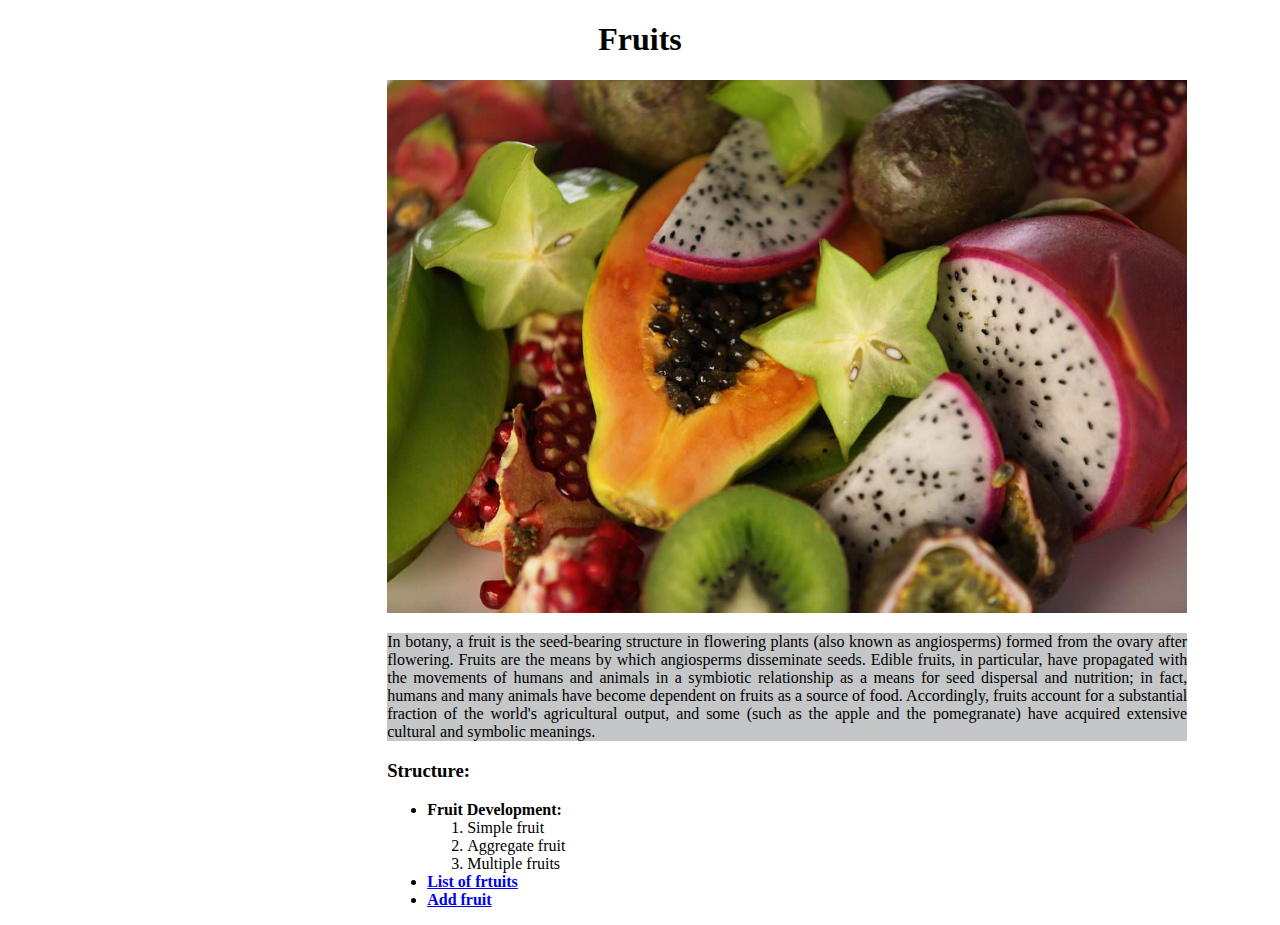
<file: HW1/index.html>
<!DOCTYPE html>
<html lang="en">

<head>
    <title>HW 1: Fruits Overview</title>
</head>

<body>
        <div style="margin-left: 30% ; margin-right: 30%">
            <div align="center">
                <h1>Fruits</h1>
                <img src="fruits.jpg" alt="fruits image" width="800px" >
            </div>
            <div align=justify style="width: 800px; background-color:rgb(197, 198, 199)" >
                    <p>
                        In botany, a fruit is the seed-bearing structure in flowering plants (also known as angiosperms) 
                        formed from the ovary after flowering.
                        Fruits are the means by which angiosperms disseminate seeds. Edible fruits, in particular, have propagated
                        with the movements of humans and animals in a symbiotic relationship as a means for seed dispersal and nutrition; 
                        in fact, humans and many animals have become dependent on fruits as a source of food. Accordingly, fruits account for
                        a substantial fraction of the world's agricultural output, and some (such as the apple and the pomegranate) have acquired 
                        extensive cultural and symbolic meanings.
                    </p>
            </div>

            <h3>Structure:</h3>
             <div style="width:800px;"> 
                <ul>
                    <li> <b>Fruit Development:</b> 
                        <ol>
                            <li>Simple fruit</li>
                            <li>Aggregate fruit</li>
                            <li>Multiple fruits</li>
                        </ol>
                    <li><a href="items.html"><b>List of frtuits</b></a></li>
                    <li><a href="item.html"><b>Add fruit</b></a></li>
                </ul>
            </div> 
        </div>
     
    </body>

</html>
</file>
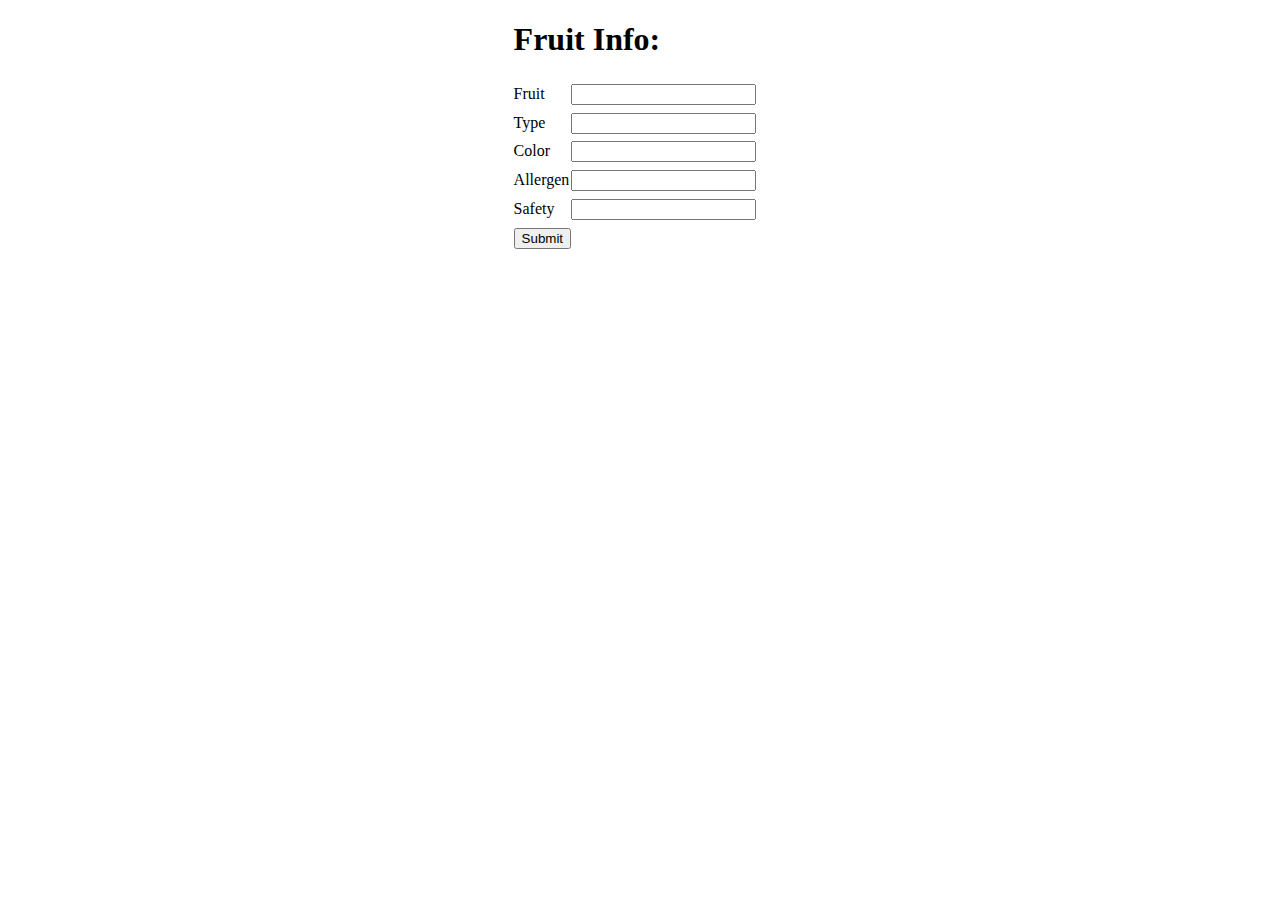
<file: HW1/item.html>
<!DOCTYPE html>
<html lang="en">

<head>
    <title>HW 1: Change/add fruict info</title>
    <style>
        p     { display: table-row; line-height: 1.8 }
        form  { display: table; }
        label { display: table-cell; }
        input { display: table-cell; }
    </style>
</head>


<body>
    <div style="margin-left: 40%" >
        <h1>Fruit Info:</h1>
        <form>
            <p>
                <label>Fruit</label>
                <input type ="text">
            </p>
            <p>
                <label>Type</label>
                <input type ="text">
            </p>
            <p>  
                <label>Color</label>
                <input type ="text">
            </p>
            <p>     
                <label>Allergen</label>
                <input type ="text">
            </p>  
            <p>   
                <label>Safety</label>
                <input type ="text">
            </p> 
            <p>     
                <input type = "submit" >
            </p>                   
        </form>
    </div>
</body>
</file>
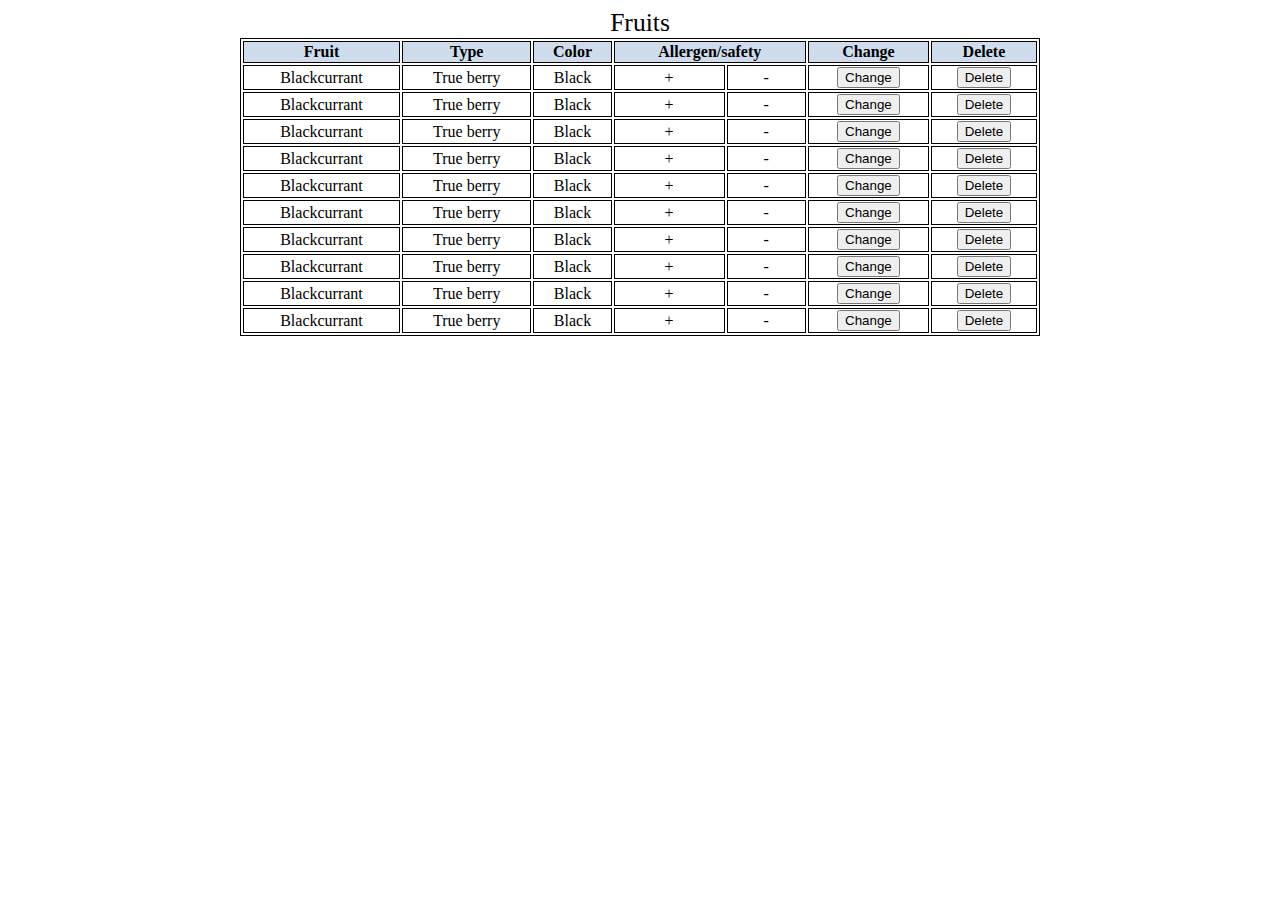
<file: HW1/items.html>
<!DOCTYPE html>
<html lang="en">
<head>
    <style>
       table, th, td {
       text-align: center;
       border: 1px solid black;
       }
    </style>
    <title>HW 1: Fruits list</title>
</head>
<body>
    <div align=center>
        <table width = 800>
            <caption style="font-family:verdana; font-size:160%;">Fruits</caption>
            <thead style="background-color: rgb(206, 220, 235)">
                    <tr>
                      <th>Fruit</th>
                      <th>Type</th>
                      <th>Color</th>
                      <th colspan="2">Allergen/safety</th>
                      <th>Change</th>
                      <th>Delete</th>
                    </tr>
            </thead>

            <tr>
                <td>Blackcurrant</td>
                <td>True berry</td>
                <td>Black</td>
                <td>+</td>
                <td>-</td>
                <td><button>Change</button></td>
                <td><button>Delete</button></td>
            </tr>
            <tr>
                    <td>Blackcurrant</td>
                    <td>True berry</td>
                    <td>Black</td>
                    <td>+</td>
                    <td>-</td>
                    <td><button>Change</button></td>
                    <td><button>Delete</button></td>
            </tr>
            <tr>
                    <td>Blackcurrant</td>
                    <td>True berry</td>
                    <td>Black</td>
                    <td>+</td>
                    <td>-</td>
                    <td><button>Change</button></td>
                    <td><button>Delete</button></td>
            </tr>
            <tr>
                    <td>Blackcurrant</td>
                    <td>True berry</td>
                    <td>Black</td>
                    <td>+</td>
                    <td>-</td>
                    <td><button>Change</button></td>
                    <td><button>Delete</button></td>
            </tr>
            <tr>
                    <td>Blackcurrant</td>
                    <td>True berry</td>
                    <td>Black</td>
                    <td>+</td>
                    <td>-</td>
                    <td><button>Change</button></td>
                    <td><button>Delete</button></td>
            </tr>
            <tr>
                    <td>Blackcurrant</td>
                    <td>True berry</td>
                    <td>Black</td>
                    <td>+</td>
                    <td>-</td>
                    <td><button>Change</button></td>
                    <td><button>Delete</button></td>
                </tr>
                <tr>
                        <td>Blackcurrant</td>
                        <td>True berry</td>
                        <td>Black</td>
                        <td>+</td>
                        <td>-</td>
                        <td><button>Change</button></td>
                        <td><button>Delete</button></td>
                </tr>
                <tr>
                        <td>Blackcurrant</td>
                        <td>True berry</td>
                        <td>Black</td>
                        <td>+</td>
                        <td>-</td>
                        <td><button>Change</button></td>
                        <td><button>Delete</button></td>
                </tr>
                <tr>
                        <td>Blackcurrant</td>
                        <td>True berry</td>
                        <td>Black</td>
                        <td>+</td>
                        <td>-</td>
                        <td><button>Change</button></td>
                        <td><button>Delete</button></td>
                </tr>
                <tr>
                        <td>Blackcurrant</td>
                        <td>True berry</td>
                        <td>Black</td>
                        <td>+</td>
                        <td>-</td>
                        <td><button>Change</button></td>
                        <td><button>Delete</button></td>
                </tr>
           
           </table>
        
    </div>
</body>
</html>
</file>
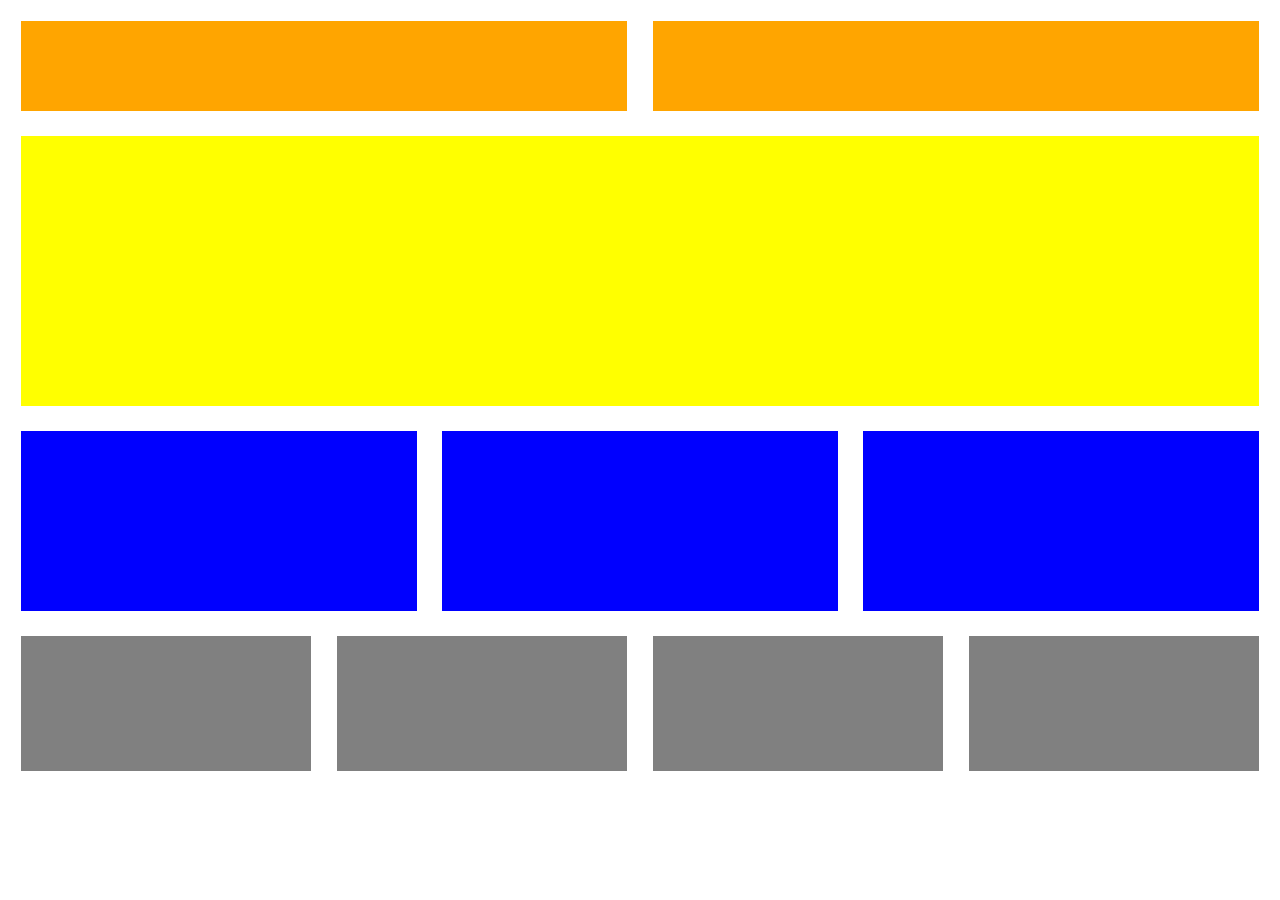
<file: HW2/html/task1_block.html>
<!DOCTYPE html>
<html lang="en">

<head>
    <meta charset="UTF-8">
    <meta name="viewport" content="width=device-width, initial-scale=1.0">
    <meta http-equiv="X-UA-Compatible" content="ie=edge">
    <title>Task 1: block layout</title>
    <link rel="stylesheet" type="text/css" href="../css/task1_block.css">
</head>

<body>
    <div class="level_1">
        <div></div>
        <div></div>
    </div>
    <div class="level_2">
        <div></div>
    </div>
    <div class="level_3">
        <div></div>
        <div></div>
        <div></div>
    </div>
    <div class="level_4">
        <div></div>
        <div></div>
        <div></div>
        <div></div>
    </div>
</body>

</html>
</file>
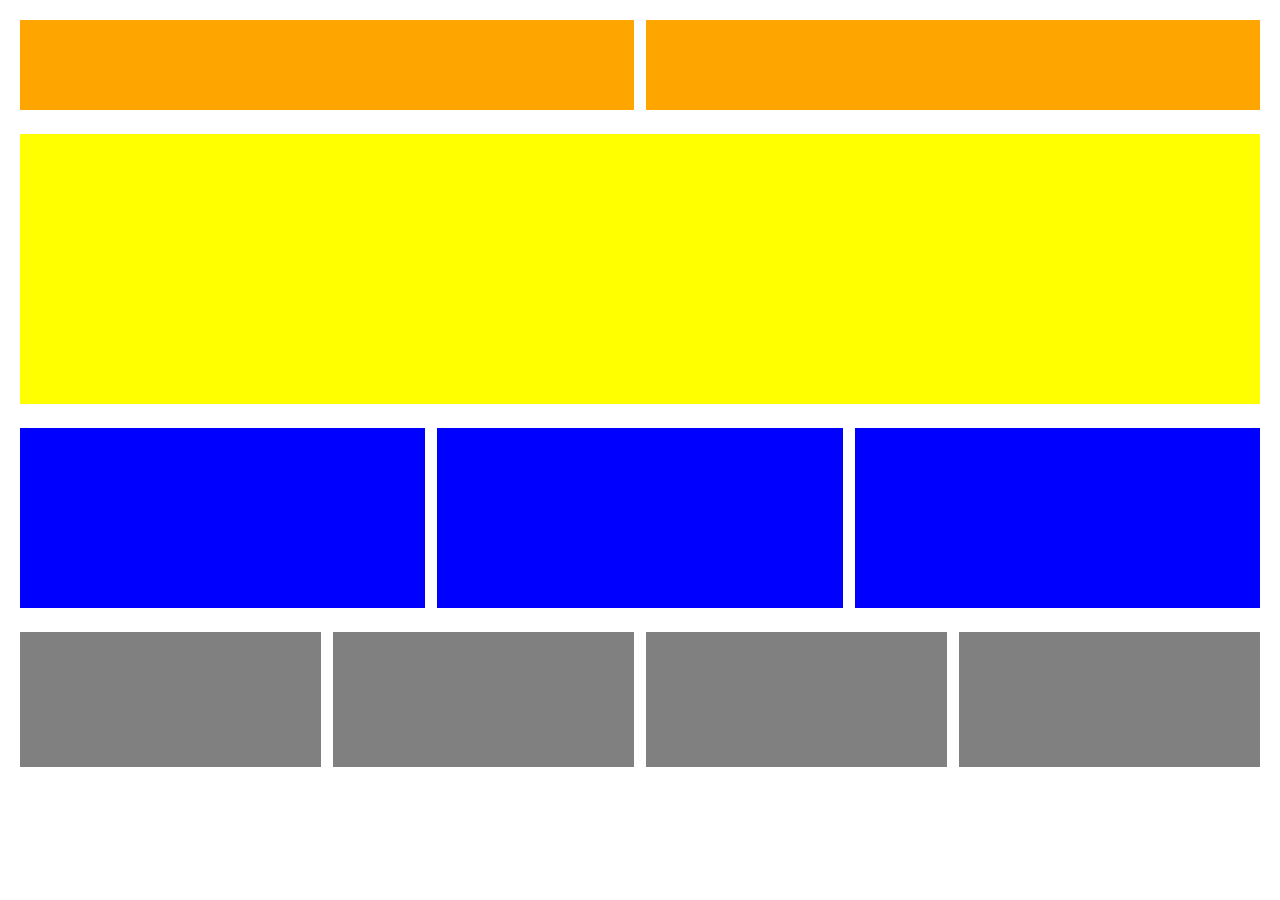
<file: HW2/html/task1_tabular.html>
<!DOCTYPE html>
<html lang="en">

<head>
    <meta charset="UTF-8">
    <meta name="viewport" content="width=device-width, initial-scale=1.0">
    <meta http-equiv="X-UA-Compatible" content="ie=edge">
    <title>Task 1: tabular layout</title>
    <link rel="stylesheet" type="text/css" href="../css/task1_tabular.css">
</head>


<body>

    <table class="level_1">
        <tr>
            <td></td>
            <td></td>
        </tr>
    </table>

    <table class="level_2">
        <tr>
            <td></td>
        </tr>
    </table>

    <table class="level_3">
        <tr>
            <td></td>
            <td></td>
            <td></td>
        </tr>
    </table>

    <table class="level_4">
        <tr>
            <td></td>
            <td></td>
            <td></td>
            <td></td>
        </tr>
    </table>

</body>

</html>
</file>
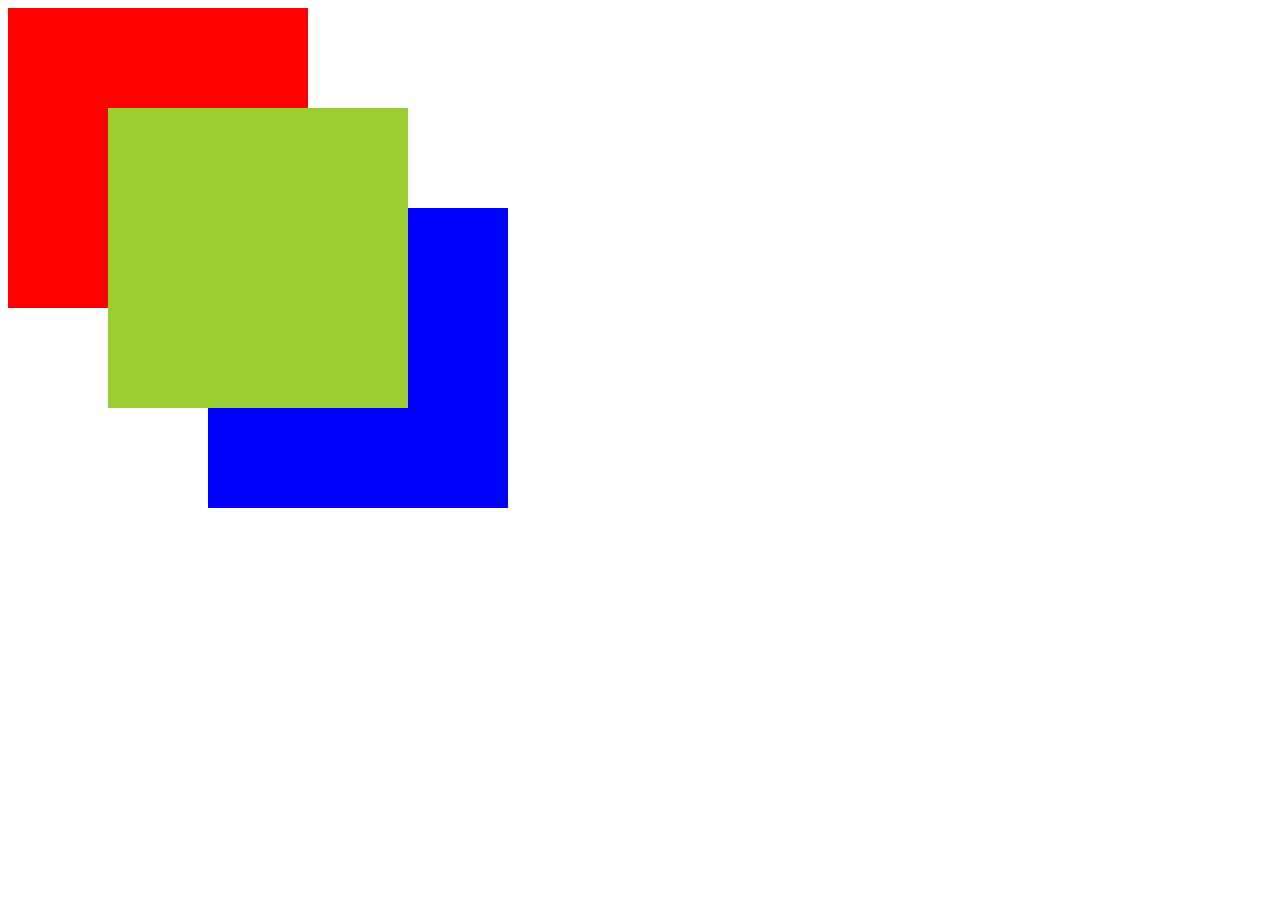
<file: HW2/html/task2.html>
<!DOCTYPE html>
<html lang="en">

<head>
    <meta charset="UTF-8">
    <meta name="viewport" content="width=device-width, initial-scale=1.0">
    <meta http-equiv="X-UA-Compatible" content="ie=edge">
    <title>Task 2</title>
    <link rel="stylesheet" type="text/css" href="../css/task2.css">
</head>

<body>
    <div class="first"></div>
    <div class="second"></div>
    <div class="third"></div>
</body>

</html>
</file>
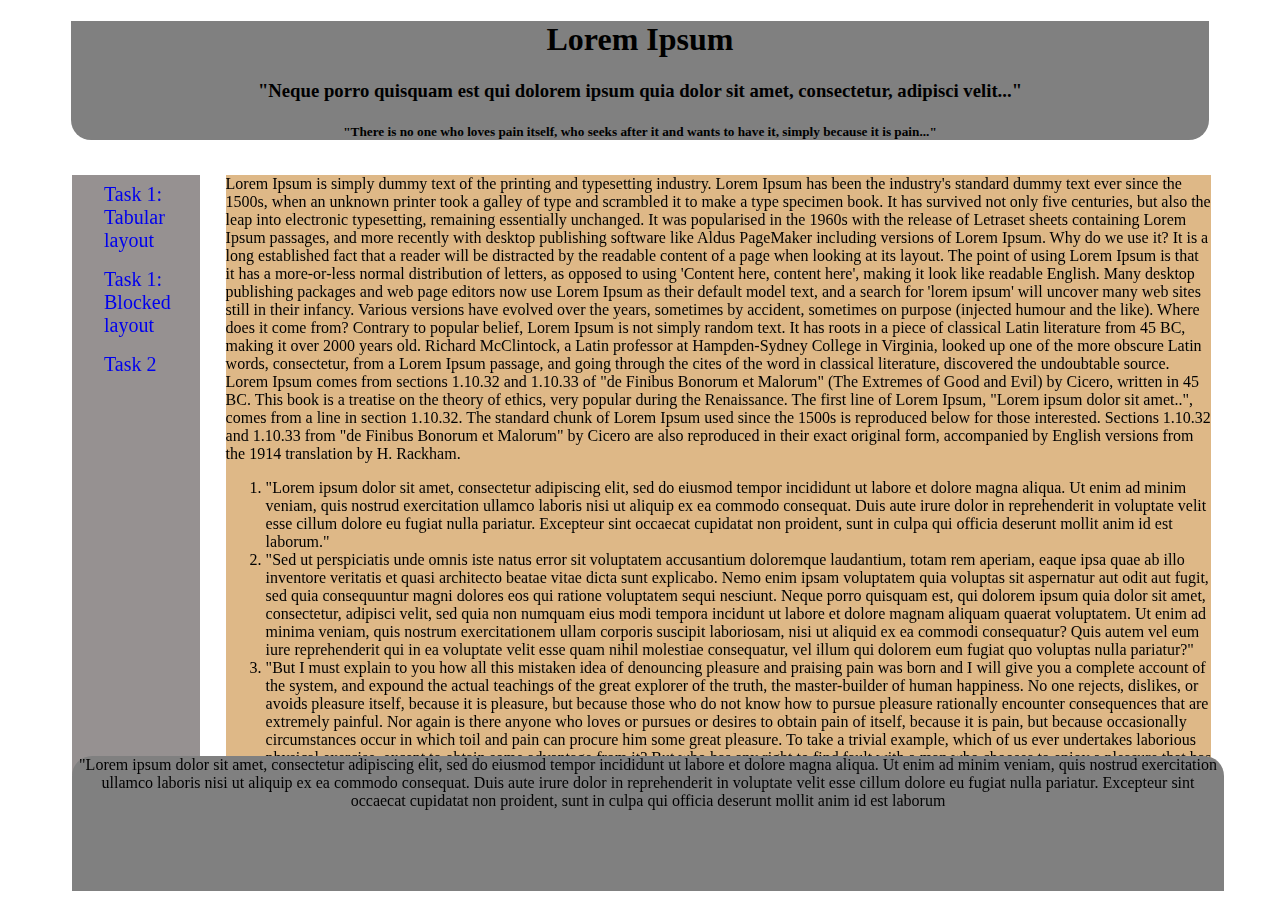
<file: HW2/html/task3.html>
<!DOCTYPE html>
<html lang="en">

<head>
    <meta charset="UTF-8">
    <meta name="viewport" content="width=device-width, initial-scale=1.0">
    <meta http-equiv="X-UA-Compatible" content="ie=edge">
    <title>Task 3</title>
    <link rel="stylesheet" type="text/css" href="../css/task3.css">
</head>

<body>
    <header>
        <h1>Lorem Ipsum</h1>
        <h3>"Neque porro quisquam est qui dolorem ipsum quia dolor sit amet, consectetur, adipisci velit..."</h3>
        <h5>"There is no one who loves pain itself, who seeks after it and wants to have it, simply because it is
            pain..."</h5>
    </header>

    <sidebar>
        <a href="task1_tabular.html">Task 1: Tabular layout</a>
        <a href="task1_block.html">Task 1: Blocked layout</a>
        <a href="task2.html">Task 2</a>
    </sidebar>


    <article>
        Lorem Ipsum is simply dummy text of the printing and typesetting industry. Lorem Ipsum has been the industry's
        standard dummy text ever since the 1500s, when an unknown printer took a galley of type and scrambled it to make
        a type specimen book. It has survived not only five centuries, but also the leap into electronic typesetting,
        remaining essentially unchanged. It was popularised in the 1960s with the release of Letraset sheets containing
        Lorem Ipsum passages, and more recently with desktop publishing software like Aldus PageMaker including versions
        of Lorem Ipsum.

        Why do we use it?
        It is a long established fact that a reader will be distracted by the readable content of a page when looking at
        its layout. The point of using Lorem Ipsum is that it has a more-or-less normal distribution of letters, as
        opposed to using 'Content here, content here', making it look like readable English. Many desktop publishing
        packages and web page editors now use Lorem Ipsum as their default model text, and a search for 'lorem ipsum'
        will uncover many web sites still in their infancy. Various versions have evolved over the years, sometimes by
        accident, sometimes on purpose (injected humour and the like).


        Where does it come from?
        Contrary to popular belief, Lorem Ipsum is not simply random text. It has roots in a piece of classical Latin
        literature from 45 BC, making it over 2000 years old. Richard McClintock, a Latin professor at Hampden-Sydney
        College in Virginia, looked up one of the more obscure Latin words, consectetur, from a Lorem Ipsum passage, and
        going through the cites of the word in classical literature, discovered the undoubtable source. Lorem Ipsum
        comes from sections 1.10.32 and 1.10.33 of "de Finibus Bonorum et Malorum" (The Extremes of Good and Evil) by
        Cicero, written in 45 BC. This book is a treatise on the theory of ethics, very popular during the Renaissance.
        The first line of Lorem Ipsum, "Lorem ipsum dolor sit amet..", comes from a line in section 1.10.32.

        The standard chunk of Lorem Ipsum used since the 1500s is reproduced below for those interested. Sections
        1.10.32 and 1.10.33 from "de Finibus Bonorum et Malorum" by Cicero are also reproduced in their exact original
        form, accompanied by English versions from the 1914 translation by H. Rackham.

        <ol>
            <li>"Lorem ipsum dolor sit amet, consectetur adipiscing elit, sed do eiusmod tempor incididunt ut labore et
                dolore magna aliqua. Ut enim ad minim veniam, quis nostrud exercitation ullamco laboris nisi ut aliquip
                ex ea commodo consequat. Duis aute irure dolor in reprehenderit in voluptate velit esse cillum dolore eu
                fugiat nulla pariatur. Excepteur sint occaecat cupidatat non proident, sunt in culpa qui officia
                deserunt mollit anim id est laborum."</li>
            <li>"Sed ut perspiciatis unde omnis iste natus error sit voluptatem accusantium doloremque laudantium, totam
                rem aperiam, eaque ipsa quae ab illo inventore veritatis et quasi architecto beatae vitae dicta sunt
                explicabo. Nemo enim ipsam voluptatem quia voluptas sit aspernatur aut odit aut fugit, sed quia
                consequuntur magni dolores eos qui ratione voluptatem sequi nesciunt. Neque porro quisquam est, qui
                dolorem ipsum quia dolor sit amet, consectetur, adipisci velit, sed quia non numquam eius modi tempora
                incidunt ut labore et dolore magnam aliquam quaerat voluptatem. Ut enim ad minima veniam, quis nostrum
                exercitationem ullam corporis suscipit laboriosam, nisi ut aliquid ex ea commodi consequatur? Quis autem
                vel eum iure reprehenderit qui in ea voluptate velit esse quam nihil molestiae consequatur, vel illum
                qui dolorem eum fugiat quo voluptas nulla pariatur?"</li>
            <li>"But I must explain to you how all this mistaken idea of denouncing pleasure and praising pain was born
                and I will give you a complete account of the system, and expound the actual teachings of the great
                explorer of the truth, the master-builder of human happiness. No one rejects, dislikes, or avoids
                pleasure itself, because it is pleasure, but because those who do not know how to pursue pleasure
                rationally encounter consequences that are extremely painful. Nor again is there anyone who loves or
                pursues or desires to obtain pain of itself, because it is pain, but because occasionally circumstances
                occur in which toil and pain can procure him some great pleasure. To take a trivial example, which of us
                ever undertakes laborious physical exercise, except to obtain some advantage from it? But who has any
                right to find fault with a man who chooses to enjoy a pleasure that has no annoying consequences, or one
                who avoids a pain that produces no resultant pleasure?"</li>
        </ol>

    </article>

    <footer>
        "Lorem ipsum dolor sit amet, consectetur adipiscing elit, sed do eiusmod tempor incididunt ut labore et dolore
        magna aliqua. Ut enim ad minim veniam, quis nostrud exercitation ullamco laboris nisi ut aliquip ex ea commodo
        consequat. Duis aute irure dolor in reprehenderit in voluptate velit esse cillum dolore eu fugiat nulla
        pariatur. Excepteur sint occaecat cupidatat non proident, sunt in culpa qui officia deserunt mollit anim id est
        laborum
    </footer>

</body>

</html>
</file>
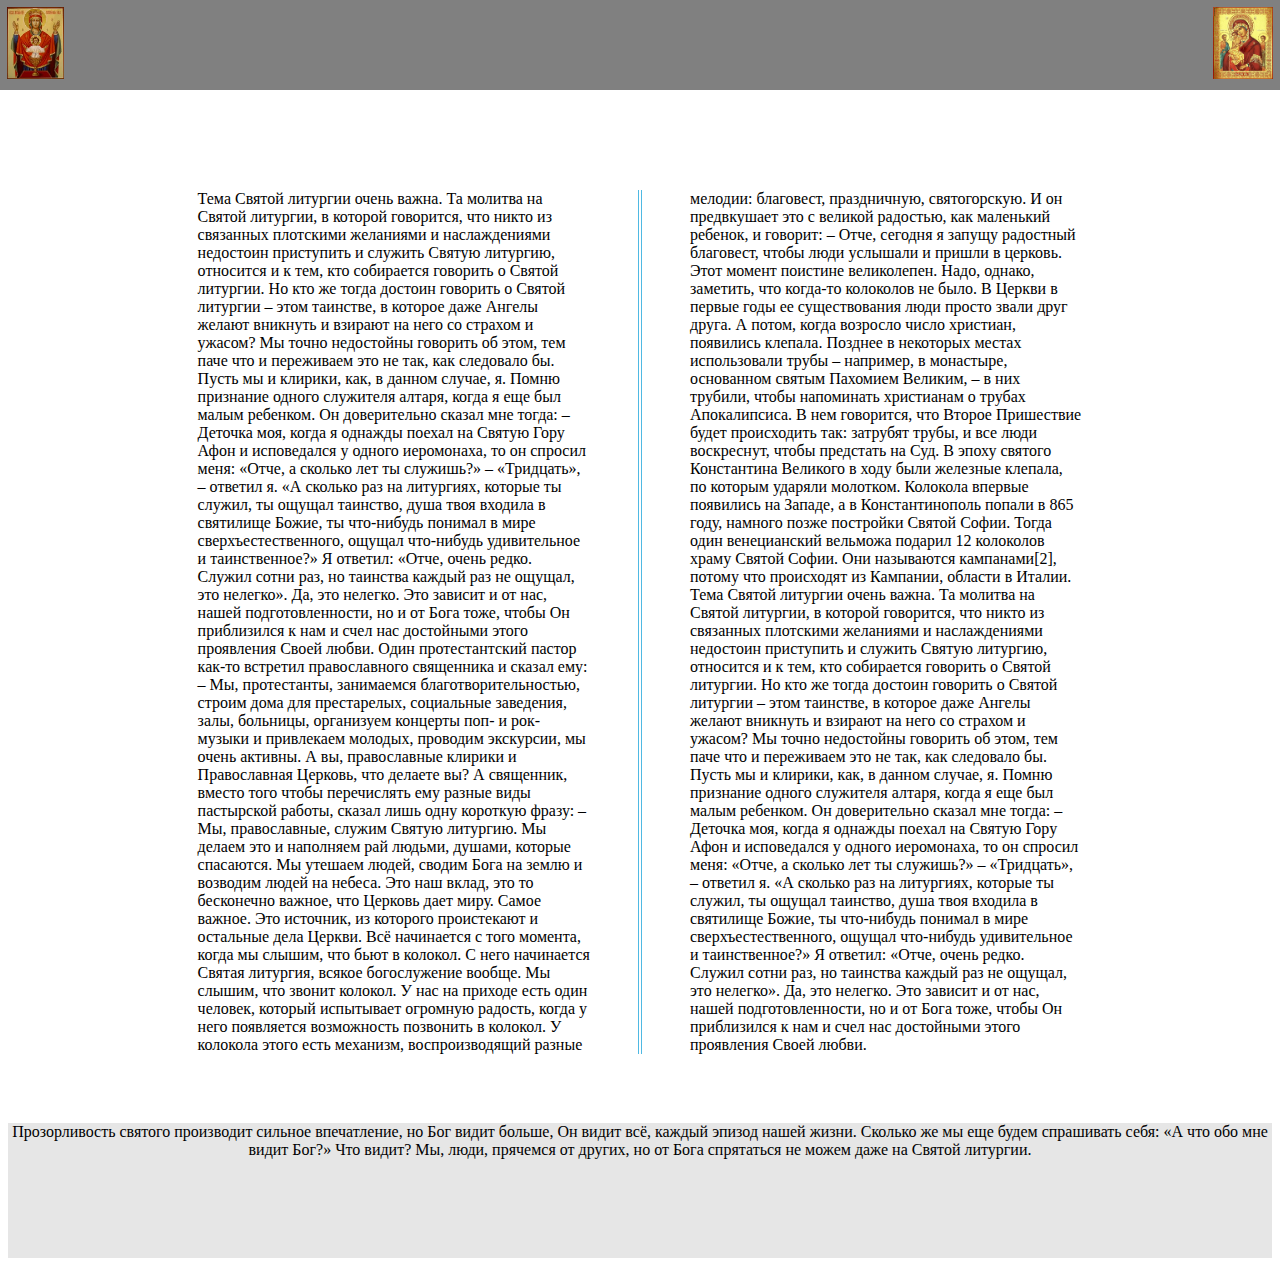
<file: HW2/html/task4.html>
<!DOCTYPE html>
<html lang="en">

<head>
    <meta charset="UTF-8">
    <meta name="viewport" content="width=device-width, initial-scale=1.0">
    <meta http-equiv="X-UA-Compatible" content="ie=edge">
    <title>Task 4</title>
    <link rel="stylesheet" type="text/css" href="../css/task4.css">
</head>

<body>

    <header>
        <img src="../img/left.jpg">
        <img src="../img/right.jpg">
    </header>

    <article>Тема Святой литургии очень важна. Та молитва на Святой литургии, в которой говорится, что никто из
        связанных плотскими желаниями и наслаждениями недостоин приступить и служить Святую литургию, относится и к
        тем, кто собирается говорить о Святой литургии. Но кто же тогда достоин говорить о Святой литургии – этом
        таинстве, в которое даже Ангелы желают вникнуть и взирают на него со страхом и ужасом? Мы точно недостойны
        говорить об этом, тем паче что и переживаем это не так, как следовало бы. Пусть мы и клирики, как, в данном
        случае, я.

        Помню признание одного служителя алтаря, когда я еще был малым ребенком. Он доверительно сказал мне тогда:

        – Деточка моя, когда я однажды поехал на Святую Гору Афон и исповедался у одного иеромонаха, то он спросил меня:
        «Отче, а сколько лет ты служишь?» – «Тридцать», – ответил я. «А сколько раз на литургиях, которые ты служил, ты
        ощущал таинство, душа твоя входила в святилище Божие, ты что-нибудь понимал в мире сверхъестественного, ощущал
        что-нибудь удивительное и таинственное?» Я ответил: «Отче, очень редко. Служил сотни раз, но таинства каждый раз
        не ощущал, это нелегко».

        Да, это нелегко. Это зависит и от нас, нашей подготовленности, но и от Бога тоже, чтобы Он приблизился к нам и
        счел нас достойными этого проявления Своей любви.

        Один протестантский пастор как-то встретил православного священника и сказал ему:

        – Мы, протестанты, занимаемся благотворительностью, строим дома для престарелых, социальные заведения, залы,
        больницы, организуем концерты поп- и рок-музыки и привлекаем молодых, проводим экскурсии, мы очень активны. А
        вы, православные клирики и Православная Церковь, что делаете вы?

        А священник, вместо того чтобы перечислять ему разные виды пастырской работы, сказал лишь одну короткую фразу:

        – Мы, православные, служим Святую литургию.

        Мы делаем это и наполняем рай людьми, душами, которые спасаются. Мы утешаем людей, сводим Бога на землю и
        возводим людей на небеса. Это наш вклад, это то бесконечно важное, что Церковь дает миру. Самое важное. Это
        источник, из которого проистекают и остальные дела Церкви.


        Всё начинается с того момента, когда мы слышим, что бьют в колокол. С него начинается Святая литургия, всякое
        богослужение вообще. Мы слышим, что звонит колокол.

        У нас на приходе есть один человек, который испытывает огромную радость, когда у него появляется возможность
        позвонить в колокол. У колокола этого есть механизм, воспроизводящий разные мелодии: благовест, праздничную,
        святогорскую. И он предвкушает это с великой радостью, как маленький ребенок, и говорит:

        – Отче, сегодня я запущу радостный благовест, чтобы люди услышали и пришли в церковь.

        Этот момент поистине великолепен. Надо, однако, заметить, что когда-то колоколов не было. В Церкви в первые годы
        ее существования люди просто звали друг друга. А потом, когда возросло число христиан, появились клепала.
        Позднее в некоторых местах использовали трубы – например, в монастыре, основанном святым Пахомием Великим, – в
        них трубили, чтобы напоминать христианам о трубах Апокалипсиса. В нем говорится, что Второе Пришествие будет
        происходить так: затрубят трубы, и все люди воскреснут, чтобы предстать на Суд.

        В эпоху святого Константина Великого в ходу были железные клепала, по которым ударяли молотком. Колокола впервые
        появились на Западе, а в Константинополь попали в 865 году, намного позже постройки Святой Софии. Тогда один
        венецианский вельможа подарил 12 колоколов храму Святой Софии. Они называются кампанами[2], потому что
        происходят из Кампании, области в Италии.

        Тема Святой литургии очень важна. Та молитва на Святой литургии, в которой говорится, что никто из
        связанных плотскими желаниями и наслаждениями недостоин приступить и служить Святую литургию, относится и к
        тем, кто собирается говорить о Святой литургии. Но кто же тогда достоин говорить о Святой литургии – этом
        таинстве, в которое даже Ангелы желают вникнуть и взирают на него со страхом и ужасом? Мы точно недостойны
        говорить об этом, тем паче что и переживаем это не так, как следовало бы. Пусть мы и клирики, как, в данном
        случае, я.

        Помню признание одного служителя алтаря, когда я еще был малым ребенком. Он доверительно сказал мне тогда:

        – Деточка моя, когда я однажды поехал на Святую Гору Афон и исповедался у одного иеромонаха, то он спросил меня:
        «Отче, а сколько лет ты служишь?» – «Тридцать», – ответил я. «А сколько раз на литургиях, которые ты служил, ты
        ощущал таинство, душа твоя входила в святилище Божие, ты что-нибудь понимал в мире сверхъестественного, ощущал
        что-нибудь удивительное и таинственное?» Я ответил: «Отче, очень редко. Служил сотни раз, но таинства каждый раз
        не ощущал, это нелегко».

        Да, это нелегко. Это зависит и от нас, нашей подготовленности, но и от Бога тоже, чтобы Он приблизился к нам и
        счел нас достойными этого проявления Своей любви.

    </article>

    <footer>
        Прозорливость святого производит сильное впечатление, но Бог видит больше, Он видит всё, каждый эпизод нашей
        жизни. Сколько же мы еще будем спрашивать себя: «А что обо мне видит Бог?» Что видит? Мы, люди, прячемся от
        других, но от Бога спрятаться не можем даже на Святой литургии.
    </footer>

</body>

</html>
</file>
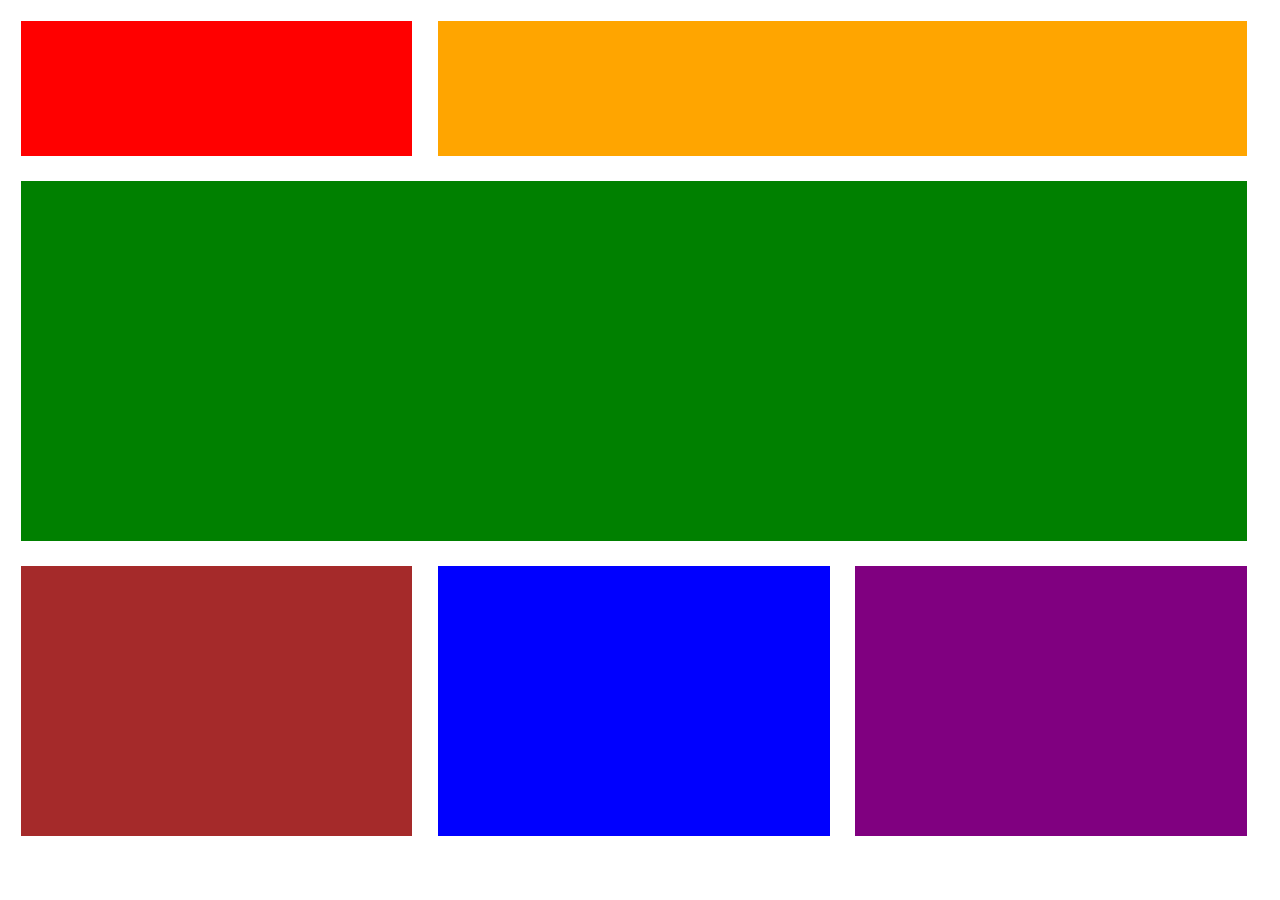
<file: HW2/html/task5.html>
<!DOCTYPE html>
<html lang="en">

<head>
    <meta charset="UTF-8">
    <meta name="viewport" content="width=device-width, initial-scale=1.0">
    <meta http-equiv="X-UA-Compatible" content="ie=edge">
    <title>Task 5</title>
    <link rel="stylesheet" type="text/css" href="../css/task5.css">
</head>

<body>
    <div class="wrapper">
       <div class="level_11"></div>
       <div class="level_12"></div>
       <div class="level_21"></div>
       <div class="level_31"></div>
       <div class="level_32"></div>
       <div class="level_33"></div>
    </div>
</body>


</html>
</file>
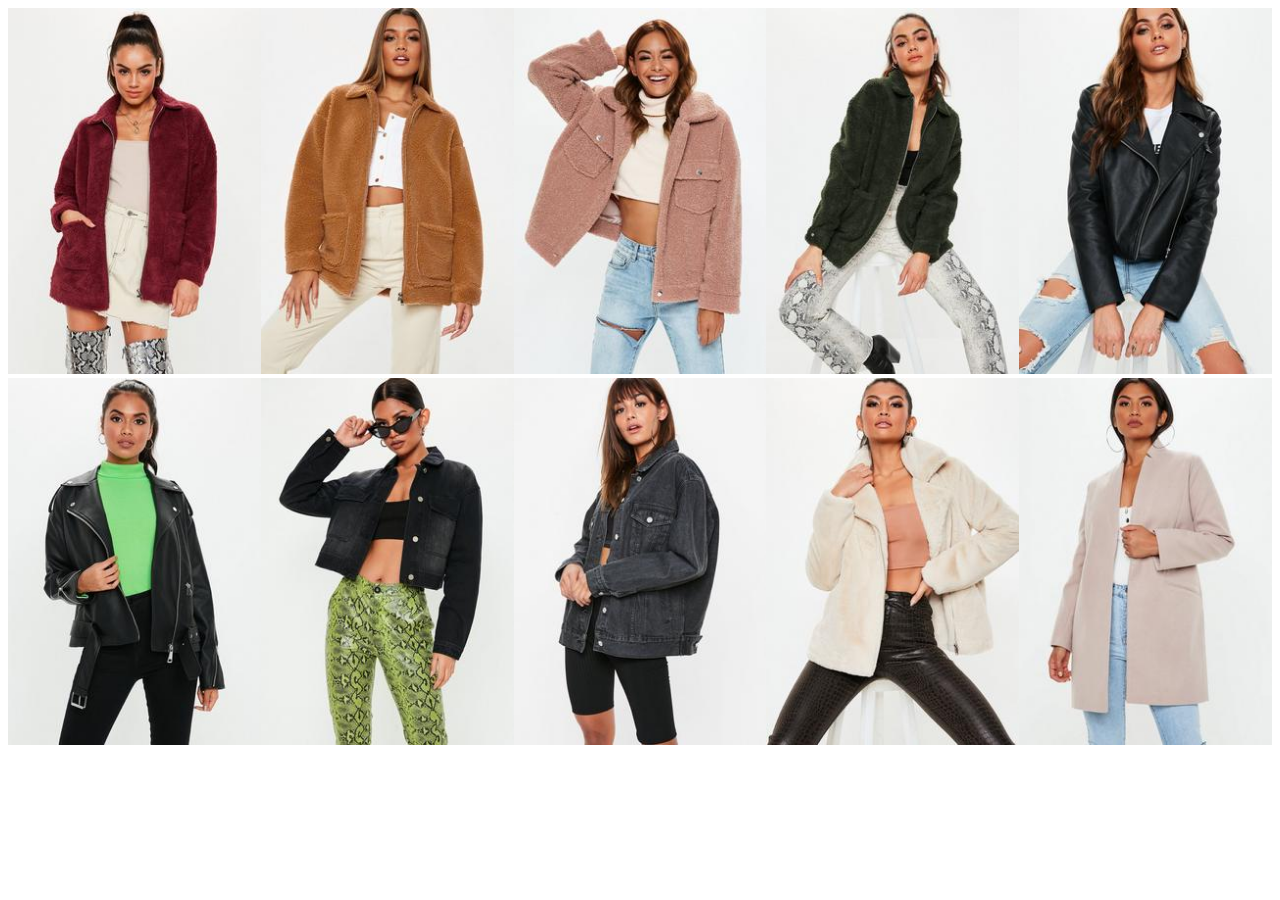
<file: HW2/html/task6.html>
<!DOCTYPE html>
<html lang="en">

<head>
    <meta charset="UTF-8">
    <meta name="viewport" content="width=device-width, initial-scale=1.0">
    <meta http-equiv="X-UA-Compatible" content="ie=edge">
    <title>Task 6</title>
    <link rel="stylesheet" type="text/css" href="../css/task6.css">
</head>

<body>
    <div class="wrapper">
        <div class="level_1">
            <img src="../img/top1.jpg">
        </div>
        <div class="level_1">
            <img src="../img/top2.jpg">
        </div>
        <div class="level_1">
            <img src="../img/top3.jpg">
        </div>
        <div class="level_1">
            <img src="../img/top4.jpg">
        </div>
        <div class="level_1">
            <img src="../img/top5.jpg">
        </div>
        <div class="level_1">
            <img src="../img/top6.jpg">
        </div>
        <div class="level_1">
            <img src="../img/top7.jpg">
        </div>
        <div class="level_1">
            <img src="../img/top8.jpg">
        </div>
        <div class="level_2">
            <img src="../img/top9.jpg">
        </div>
        <div class="level_2">
            <img src="../img/top10.jpg">
        </div>
    </div>
</body>

</html>
</file>
<file: HW2/css/task1_block.css>
div{
     width: 100%;
     height: 100%;
     display: inline-flex;  
}

.level_1 div, .level_2 div, .level_3 div, .level_4 div{
     margin: 1%;
}

.level_1 div {
     background-color: orange;
     height: 10vh;
     width: 50%; 
}

.level_2 div {
     background-color: yellow;
     height: 30vh; 
     width: 100%; 
}

.level_3 div {
     background-color: blue;
     height: 20vh; 
     width: 33%; 
}

.level_4 div {
     background-color: gray;
     height: 15vh; 
     width: 25%; 
}
</file>
<file: HW2/css/task1_tabular.css>
table {
    width: 100%;
    border-collapse: separate;
    border-spacing: 1vw;
}

.level_1 tr{ 
    background-color: orange;
    height: 10vh;
}

.level_2 tr{ 
    background-color: yellow;
    height: 30vh;
}

.level_3 tr{ 
    background-color: blue;
    height: 20vh;
}

.level_4 tr{ 
    background-color: grey;
    height: 15vh;
}
</file>
<file: HW2/css/task2.css>
.first{
    background-color: red;
}

.second{
    background-color:blue;
    top: -100px;
    right: -200px;
}

.third{
    background-color:yellowgreen;
    top: -500px;
    right: -100px;
}

.first, .second, .third{
    width:300px;
    height: 300px;
    position: relative;
}
</file>
<file: HW2/css/task3.css>
header, footer{
    width: 90%;
    height: 15%;
    margin-left: 5%;
}

header{
    background-color: gray;
    border-bottom-left-radius: 20px;
    border-bottom-right-radius: 20px;
    text-align: center;
}

sidebar{
    width: 10%;
    height: 600px;
    position: fixed;
    margin: 1% 5% 1% 5%;
    background-color: rgba(126, 119, 119, 0.811); 
}

sidebar a {
    padding: 8px 8px 8px 32px;
    text-decoration: none;
    font-size: 20px; 
    display: block;
}

article{
    width: 77%;
    height: 600px;
    margin: 1% 5% 1% 17%; 
    background-color: burlywood;
    word-wrap: break-word;
    position: fixed;
}


footer{
    border-top-right-radius: 20px;
    border-top-left-radius: 20px;
    background-color: gray;
    word-wrap: break-word;
    text-align: center;
    position: fixed;
    bottom: 1%;
}
</file>
<file: HW2/css/task4.css>
header, footer{
    width: 100%;
    background-color: rgba(128, 128, 128, 0.2);
    text-align: center;
}

header{
    height: 10vh;
    margin-right: 10%;
    position: fixed;
    top: 0%;
    left: 0%;
    z-index: 1000;
}

header:hover, footer:hover{
    background-color: rgba(128, 128, 128, 1);
}

img{
    height: 80%;
    margin: 0.8vh;
}

img:first-child{
    float: left;
    top: 5%;
}

img:last-child{
    float: right;
}

article{
    column-count: 2;
    column-gap: 100px;
    column-rule: 4px double rgb(79, 185, 227);
    margin: 15%;
    margin-bottom: 50px;
}

footer{
    margin-top: 5.5%;
    bottom: 0;
    height: 15vh;
}
</file>
<file: HW2/css/task5.css>
div{
    width: 100%;
    height: 100%; 
}

.wrapper{
    display: flex; 
    flex-flow: row wrap;
} 

.level_11, .level_12  {
    height: 15vh;
    margin: 1%;
}

.level_11 {
    background-color: red;
    width: 31%;
    order: 1;
}

.level_12 {
    background-color: orange;
    width: 64%;
    order: 2;
}

.level_21 {
    background-color: green;
    height: 40vh;
    width: 97%;
    margin: 1%;
    order: 3;
}

.level_31, .level_32, .level_33{
    width:31%;
    height:30vh;
    margin:1%;
}

.level_31{
    background-color: brown;
    order: 4;
}

.level_32{
    background-color: blue;
    order: 5;
}

.level_33{
    background-color: purple;
    order: 6;
}

@media (max-width : 1024px){

    .level_11{
        height: 45vh;
        width: 97%;
        order: 3;
    }

    .level_12{
        height: 15vh;
        width: 31%;
        order: 1;
    }

    .level_21{
        height: 30vh;
        width: 47.5%;
        order: 4;
    }
    
    .level_31{
        display: none;
    }

    .level_32{
        height: 30vh;
        width: 47.5%;
        order: 5;
    }

    .level_33{
        height: 15vh;
        width: 64%;
        order: 2;
    }
}

@media (max-width: 650px){ /*change to max-device-width*/
    .level_31, .level_32, .level_12 {
        display: none;
    }
    
    .level_21, .level_33, .level_11{
        width: 100%;
    }

    .level_21{
        order: 1;
        height: 15vh;
    }
    .level_33 {
        order: 2;
        height: 15vh; 
    }

    .level_11{
        order: 3;
        height: 45vh;
    }
}
</file>
<file: HW2/css/task6.css>
.wrapper{
    display: flex; 
    flex-flow: row wrap;
} 
img{
    width:100%;
}

@media only screen and (max-width: 1280px) {
    .level_1{
        width:25%;
    }
    .level_2{
        width:50%;
    }
}

@media screen and (min-width: 1280px){
    .level_1, .level_2{
        width:20%;
    }
}
</file>
